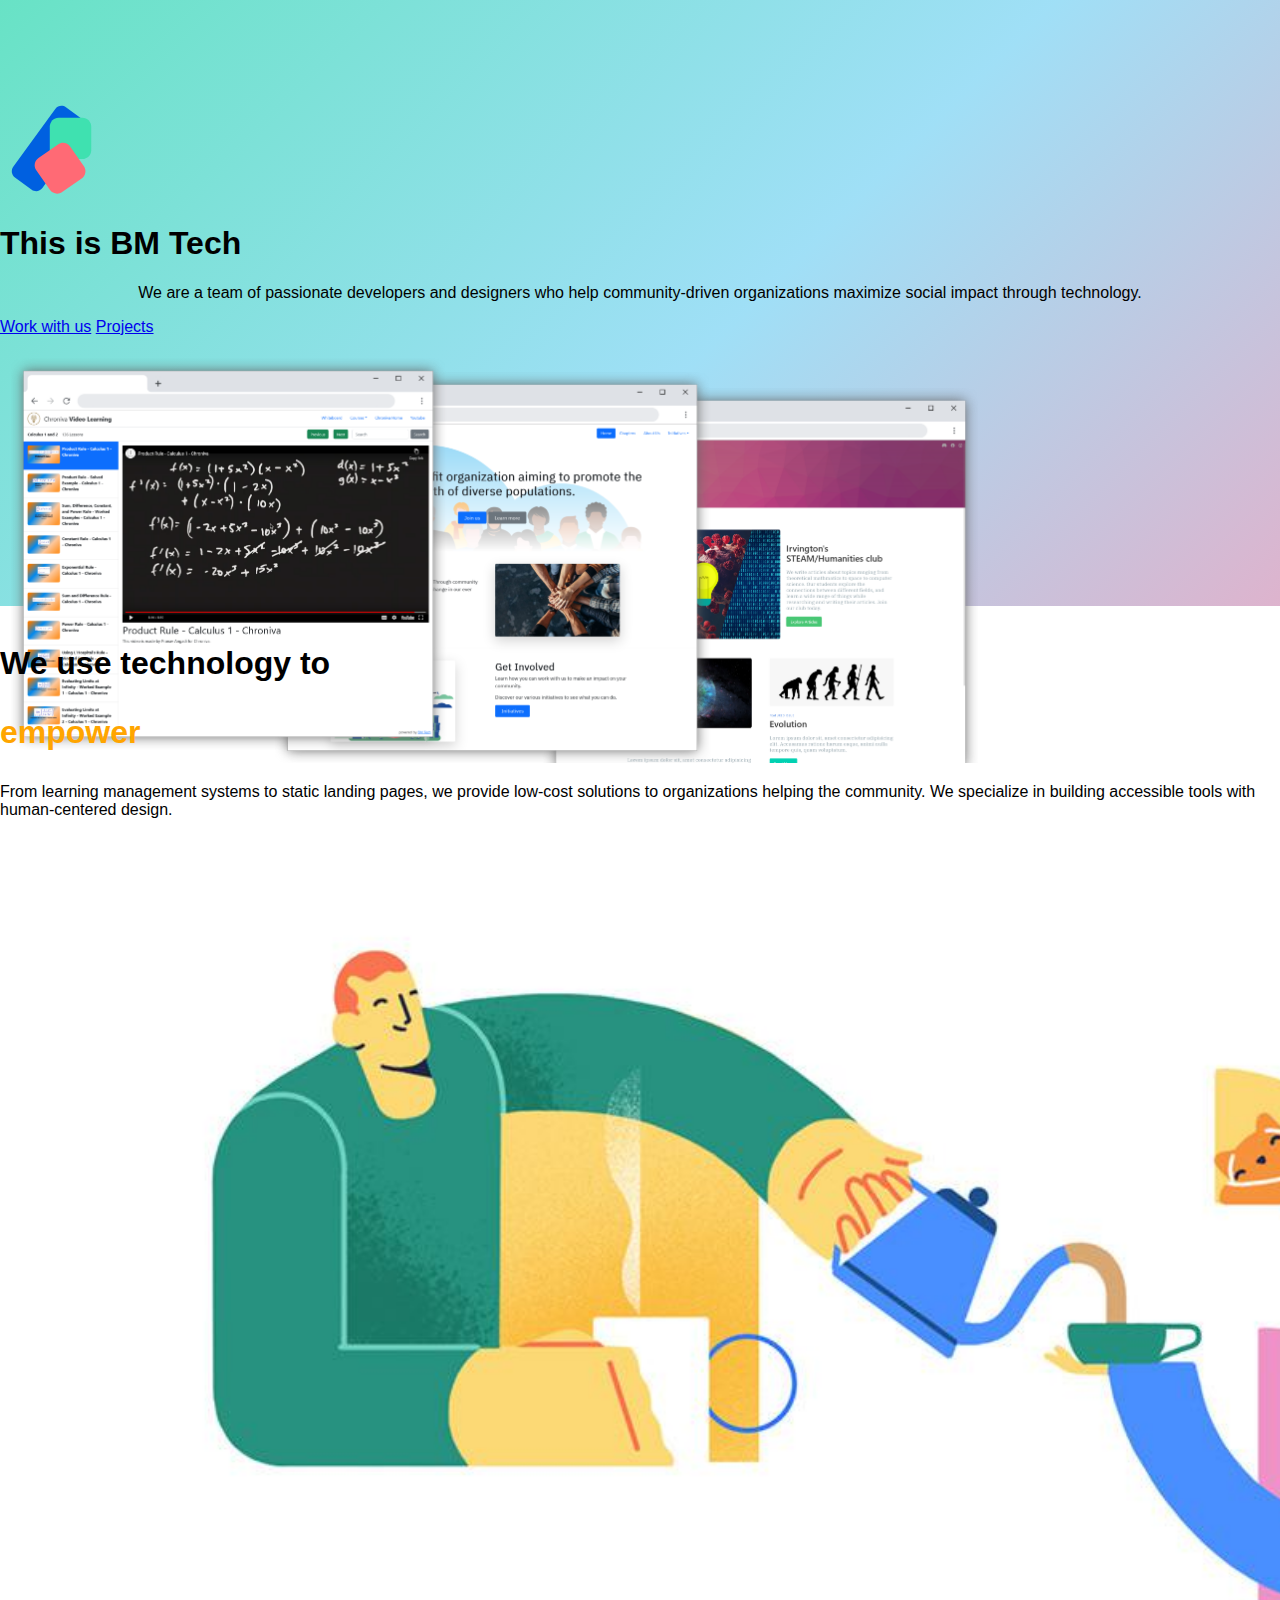
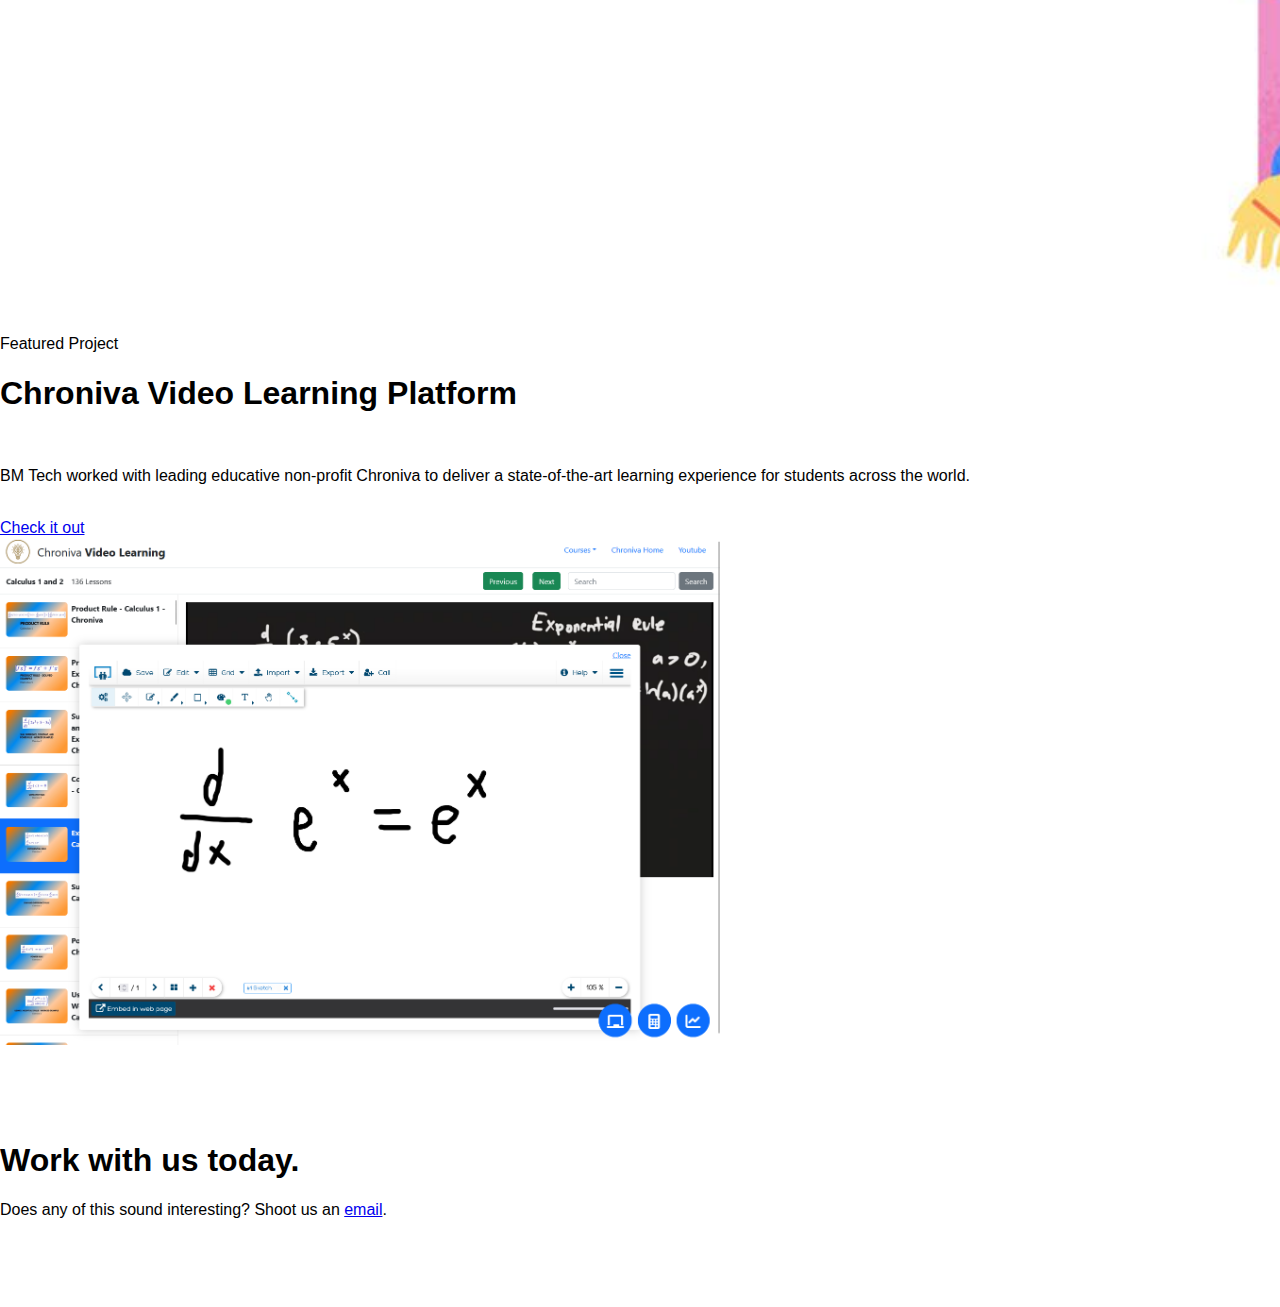
<file: index.html>
<!DOCTYPE html>
<html lang="en">
<head>
  <meta charset="UTF-8">
  <meta http-equiv="X-UA-Compatible" content="IE=edge">
  <meta name="viewport" content="width=device-width, initial-scale=1.0">
  <title>BM Tech</title>
  <link rel="stylesheet" href="styles.css">
  <link rel="icon" type="image/x-icon" href="logo.svg" />
  <link href="https://cdn.jsdelivr.net/npm/bootstrap@5.2.1/dist/css/bootstrap.min.css" rel="stylesheet" integrity="sha384-iYQeCzEYFbKjA/T2uDLTpkwGzCiq6soy8tYaI1GyVh/UjpbCx/TYkiZhlZB6+fzT" crossorigin="anonymous">
</head>
<body>
  <div class="px-4 my-0 text-center top-hero">
    <img class="d-block mx-auto mb-4" src="logo.svg" alt="" width="100" height="100">
    <h1 class="display-4 fw-bold">This is BM Tech</h1>
    <div class="col-lg-6 mx-auto">
      <p class="lead mb-4" id="whoarewe">We are a team of passionate developers and designers who help community-driven organizations maximize social impact through technology.</p>
      <div class="d-grid gap-2 d-sm-flex justify-content-sm-center mb-5">
        <a type="button" class="btn btn-primary btn-lg px-4 me-sm-1" href="mailto:8k1x54yhv@relay.firefox.com">Work with us</a>
        <a type="button" class="btn btn-dark btn-lg px-4" href="https://github.com/BM-Tech" target="__blank">Projects</a>
      </div>
    </div>
    <div class="overflow-hidden" style="max-height: 30vh;">
      <div class="container px-5">
        <img src="cover-image.png" class="img-fluid mb-4" alt="Example image" loading="lazy" width="1000">
      </div>
    </div>
  </div>
  <br>
  <div class="container">
    <!-- <p class="lead">learn more</p>
    <br> -->
    
    <div class="row align-items-center g-lg-5 py-5">
      <div class="col-lg-7 text-center text-lg-start">
        <h1 class="display-4 fw-bold lh-1 mb-3">We use technology to <p style="color:orange">empower</p></h1>
        <p class="col-lg-10 fs-4">From learning management systems to static landing pages, we provide low-cost solutions to organizations helping the community. We specialize in building accessible tools with human-centered design.</p>
      </div>
      <div class="col-md-10 col-lg-5">
        <img src="corp.jpg" alt="graphic" style="width: 150%;">
      </div>
    </div>

    <div class="container my-5">
      <div class="row p-4 pb-0 pe-lg-0 pt-lg-5 align-items-center rounded-3 border shadow-lg">
        <div class="col-lg-7 p-3 p-lg-5 pt-lg-3">
          <p class="lead">Featured Project</p>
          <h1 class="display-4 fw-bold lh-1">Chroniva Video Learning Platform</h1> <br>
          <p class="lead">BM Tech worked with leading educative non-profit Chroniva to deliver a state-of-the-art learning experience for students across the world. </p>
          <br>
          <a href="https://chronivavlp.vercel.app" type="button" class="btn btn-primary btn-lg px-4 me-md-2 fw-bold">Check it out</a>
        </div>
        <div class="col-lg-4 offset-lg-1 p-0 overflow-hidden shadow-lg">
            <img class="rounded" src="demo.png" alt="" width="720">
        </div>
      </div>
    </div>

    <div class="container text-center my-5">
      <br><br><br><br>
      <h1 class="display-6 fw-bold">Work with us today.</h1>
      <p class="lead">Does any of this sound interesting? Shoot us an <a href="mailto:8k1x54yhv@relay.firefox.com">email</a>.</p>
      <br><br><br><br>
    </div>
  </div>
  <!-- <br><br><br>
    <div class="space-margin">
      <h1><u>Top Sponsored Projects!</u></h1>
      <br>
      <h3>Wordle Infinite!</h3>
      <a href="https://wordle-archive.lordofsea100.repl.co/">
        <img src="wordle.jpg" alt="Wordle Infinite" height="200" width="200"/>
      </a>
    </div>
  -->
  <!-- <script src="script.js"></script> -->
  
</body>
</html>
</file>
<file: styles.css>
html, body {
    box-sizing: border-box;
    padding: 0;
    margin: 0;
    /* height: 800px; */
    overflow-x: hidden;
}

body {
    font-family: 'Josefin Sans', sans-serif;
}

#whoarewe{
    opacity: 1;
    text-align: center;
    -webkit-transition: opacity 1s;
    -moz-transition: opacity 1s;
    -ms-transition: opacity 1s;
    -o-transition: opacity 1s;
    transition: opacity 1s;
}

.top-hero {
    background: linear-gradient(-45deg, #f1997eab, #e780a7b0, #63cbf19c, #23d5abaf);
    background-size: 200%;
	animation: gradient 60s ease infinite;
    padding-top: 100px;
}

@keyframes gradient {
    0% {
		background-position: 0% 50%;
	}

	50% {
		background-position: 100% 50%;
	}

	100% {
		background-position: 0% 50%;
	}
}
</file>
